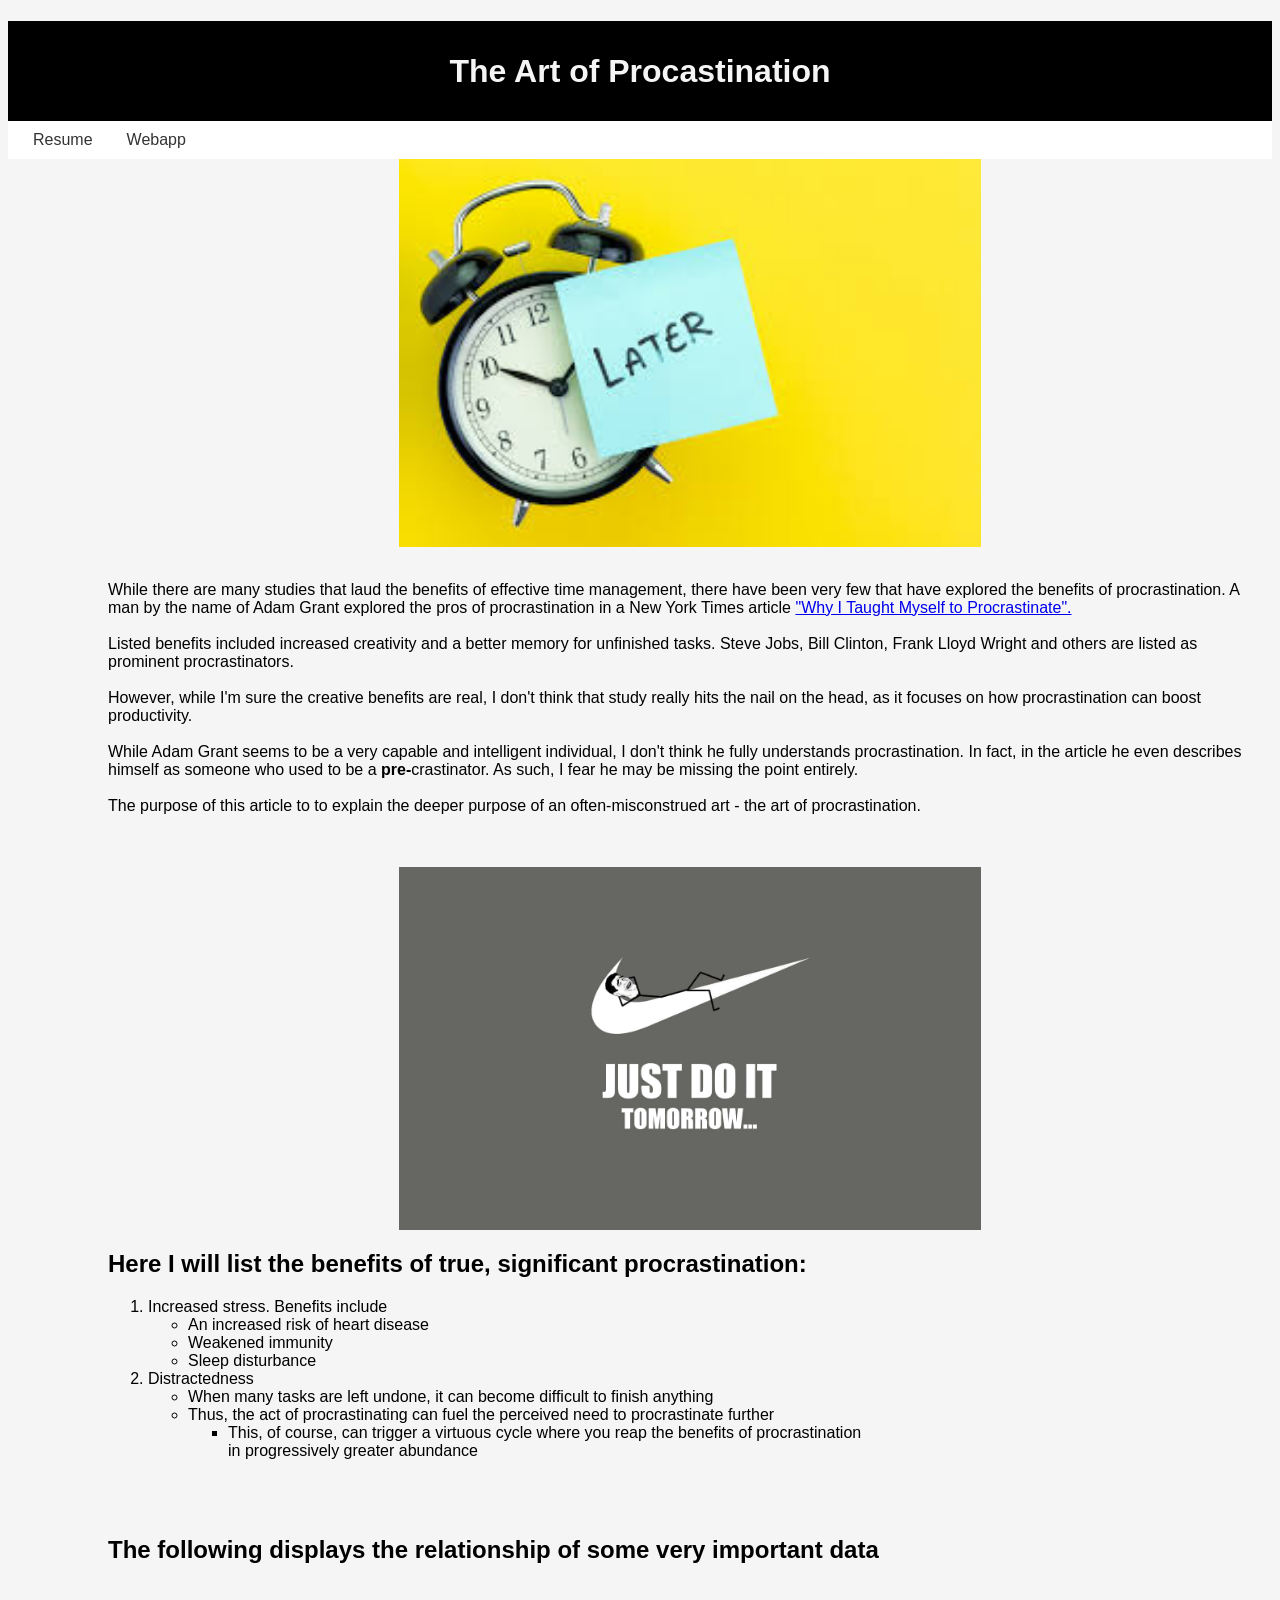
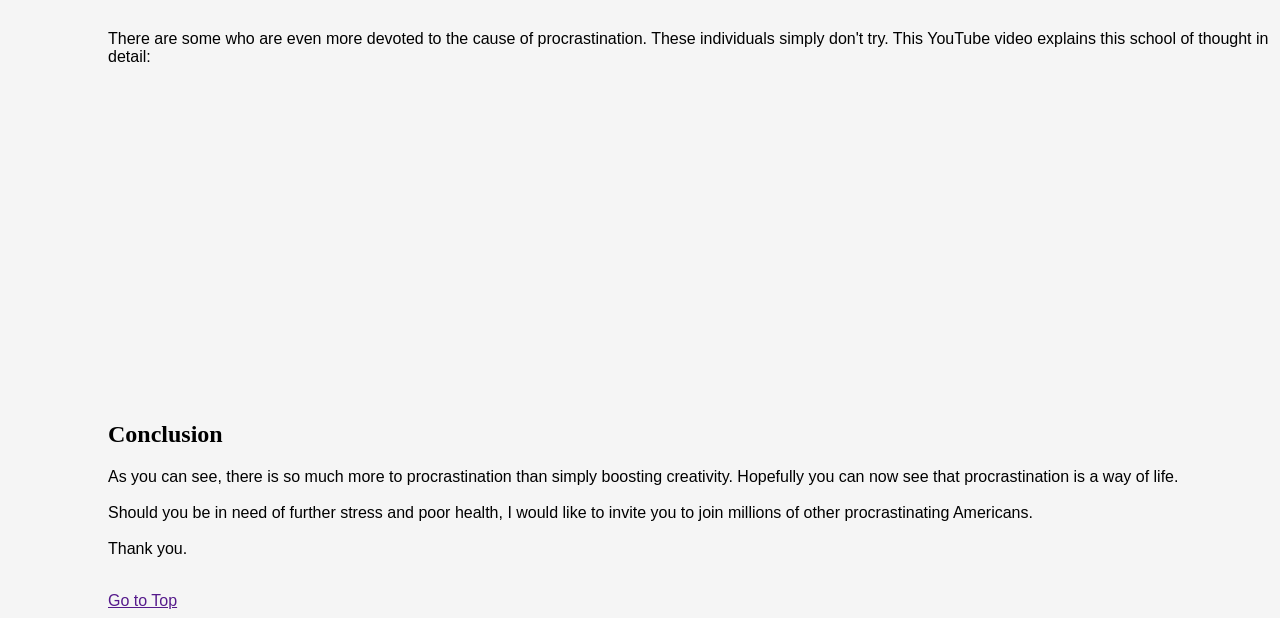
<file: scratch.html>
<!DOCTYPE html>
<html lang="en">
<head>
    <meta charset="UTF-8">
    <meta name="viewport" content="width=device-width, initial-scale=1.0">
    <title>Procrastination</title>
    <link href="css/scratch.css" rel="stylesheet" />
</head>
<body>
    <div class="common header">
        <h1>The Art of Procastination</h1>
    </div>
    <nav>
        <a href="index.html">Resume</a>
        <a href="webapp.html">Webapp</a>
    </nav>
    <div class="mainbody">
        <img src="assets/img/Procrastination_clock_later.jpeg">
        <br>
        <p>
            While there are many studies that laud the benefits of effective time management, there have been very few that
            have explored the benefits of procrastination. A man by the name of Adam Grant explored the
            pros of procrastination in a New York Times article
        <a href="https://www.nytimes.com/2016/01/17/opinion/sunday/why-i-taught-myself-to-procrastinate.html?_r=1">"Why I Taught Myself to Procrastinate".</a>
        <br><br>
            Listed benefits included increased creativity and a better memory for unfinished tasks.
            Steve Jobs, Bill Clinton, Frank Lloyd Wright and others are listed as prominent procrastinators.
        <br><br>
            However, while I'm sure the creative benefits are real, I don't think that study really hits the nail on the head,
            as it focuses on how procrastination can boost productivity.
        <br><br>
            While Adam Grant seems to be a very capable and intelligent individual, I don't think he fully understands procrastination.
            In fact, in the article he even describes himself as someone who used to be a <strong>pre-</strong>crastinator. As such,
            I fear he may be missing the point entirely.
        <br><br>
            The purpose of this article to to explain the deeper purpose of an often-misconstrued art - the art of procrastination.
        </p>
        <br><br>
        <img src="assets/img/procrastination-motivational.jpg">
        <h2>
            Here I will list the benefits of true, significant procrastination:
        </h2>
        <ol class="centered-list">
            <li>Increased stress. Benefits include</li>
            <ul>
                <li>An increased risk of heart disease</li>
                <li>Weakened immunity</li>
                <li>Sleep disturbance</li>
            </ul>
            <li>Distractedness</li>
            <ul>
                <li>When many tasks are left undone, it can become difficult to finish anything</li>
                <li>Thus, the act of procrastinating can fuel the perceived need to procrastinate further</li>
                <ul>
                    <li>This, of course, can trigger a virtuous cycle where you reap the benefits of procrastination<br>
                    in progressively greater abundance</li>
                </ul>
            </ul>
        </ol>
        <h2>
            <br><br>The following displays the relationship of some very important data<br><br>
        </h2>
        <div class='tableauPlaceholder' id='viz1744753804840' style='position: relative'>
            <noscript>
            <a href='#'>
                <img alt='Charts ' src='https:&#47;&#47;public.tableau.com&#47;static&#47;images&#47;Co&#47;ComparingTwoMeasures&#47;Charts&#47;1_rss.png'
                style='border: none' />
            </a>
            </noscript>
            <object class='tableauViz'  style='display:none;'>
                <param name='host_url' value='https%3A%2F%2Fpublic.tableau.com%2F' /> 
                <param name='embed_code_version' value='3' /> 
                <param name='site_root' value='' />
                <param name='name' value='ComparingTwoMeasures&#47;Charts' />
                <param name='tabs' value='no' />
                <param name='toolbar' value='yes' />
                <param name='static_image' value='https:&#47;&#47;public.tableau.com&#47;static&#47;images&#47;Co&#47;ComparingTwoMeasures&#47;Charts&#47;1.png' /> 
                <param name='animate_transition' value='yes' />
                <param name='display_static_image' value='yes' />
                <param name='display_spinner' value='yes' />
                <param name='display_overlay' value='yes' />
                <param name='display_count' value='yes' />
                <param name='language' value='en-US' />
            </object>
        </div>
        <script type='text/javascript'>
            var divElement = document.getElementById('viz1744753804840');
            var vizElement = divElement.getElementsByTagName('object')[0];
            vizElement.style.width='1800px';vizElement.style.height='1227px';
            var scriptElement = document.createElement('script');
            scriptElement.src = 'https://public.tableau.com/javascripts/api/viz_v1.js';
            vizElement.parentNode.insertBefore(scriptElement, vizElement);
        </script>
        <p>
            <br>There are some who are even more devoted to the cause of procrastination.
            These individuals simply don't try. This YouTube video explains this school of thought in detail:<br>
        </p>
    </div>
    <div class="youtube">
        <iframe width="560" height="315" 
          src="https://www.youtube.com/shorts/zK46CHqS8z4" 
          title="YouTube video player" 
          frameborder="0" 
          allow="accelerometer; autoplay; clipboard-write; encrypted-media; gyroscope; picture-in-picture; web-share" 
          allowfullscreen
          style="display: block; margin: 20px auto;">
        </iframe>
        <h2>
            Conclusion
        </h2>
    </div>
    <div class="mainbody">
        <p>
            As you can see, there is so much more to procrastination than simply boosting creativity. Hopefully you can now see
            that procrastination is a way of life.<br><br>Should you be in need of further stress and poor health, I would
            like to invite you to join millions of other procrastinating Americans.<br><br>Thank you.<br><br> 
        </p>
        <a href=""#top">Go to Top</a>
    </div>
</body>
</html>
</file>
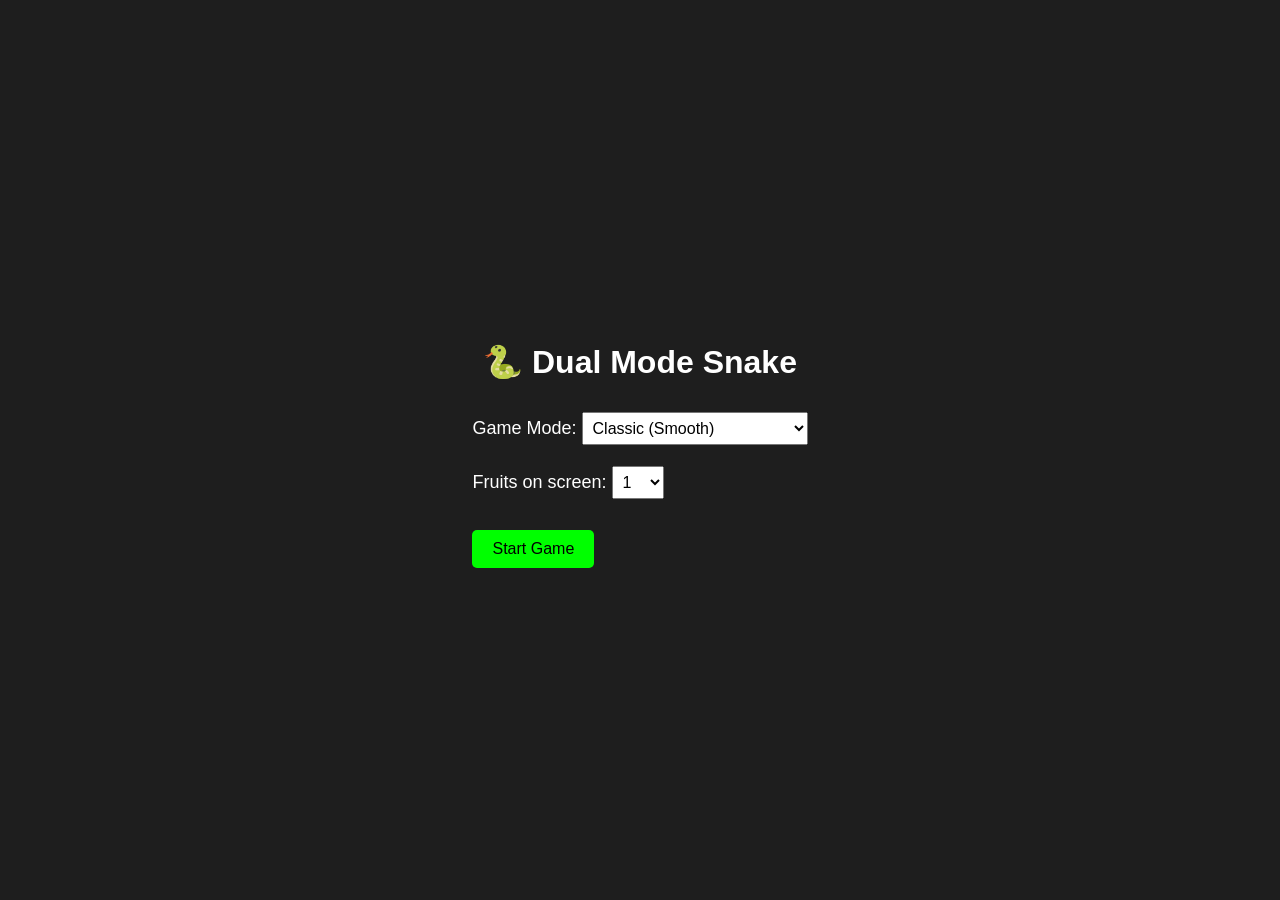
<file: webapp.html>
<!DOCTYPE html>
<html lang="en">
<head>
  <meta charset="UTF-8" />
  <title>Snake Game - Dual Mode</title>
  <style>
    body {
      background: #1e1e1e;
      color: white;
      font-family: sans-serif;
      display: flex;
      flex-direction: column;
      align-items: center;
      margin: 0;
      height: 100vh;
      justify-content: center;
    }

    canvas {
      background: #111;
      border: 2px solid #0f0;
    }

    #info, #setup {
      margin: 10px;
      font-size: 18px;
    }

    button {
      margin-top: 10px;
      padding: 10px 20px;
      font-size: 16px;
      background: #0f0;
      border: none;
      border-radius: 5px;
      color: #000;
      cursor: pointer;
    }

    button:hover {
      background: #0c0;
    }

    select {
      padding: 6px;
      font-size: 16px;
    }
  </style>
</head>
<body>
  <h1>🐍 Dual Mode Snake</h1>

  <div id="setup">
    Game Mode:
    <select id="mode">
      <option value="classic">Classic (Smooth)</option>
      <option value="speed">Speed Mode (Rival Snake)</option>
    </select><br><br>
    Fruits on screen:
    <select id="fruit-count">
      <option value="1" selected>1</option>
      <option value="2">2</option>
      <option value="5">5</option>
      <option value="10">10</option>
      <option value="20">20</option>
    </select><br><br>
    <button id="start-btn">Start Game</button>
  </div>

  <div id="info" style="display:none;">Score: 0 | Level: 1 | High Score: 0</div>
  <canvas id="game" width="600" height="600" style="display:none;"></canvas>
  <button id="play-again" style="display:none;">Play Again</button>

  <script>
    const canvas = document.getElementById("game");
    const ctx = canvas.getContext("2d");
    const info = document.getElementById("info");
    const setup = document.getElementById("setup");
    const fruitSelect = document.getElementById("fruit-count");
    const modeSelect = document.getElementById("mode");
    const startBtn = document.getElementById("start-btn");
    const playAgainBtn = document.getElementById("play-again");

    const gridSize = 20;
    let snake = [], rivalSnake = [];
    let direction = { x: 1, y: 0 };
    let nextDirection = { x: 1, y: 0 };
    let previousHead = null, currentHead = null;
    let score = 0, level = 1, tickRate = 150, tickTimer = 0;
    let fruitCount = 1, highScore = 0;
    let gameRunning = false;
    let lastTime = 0;
    let gameMode = "classic";
    let powerupTimeout;

    function initGame() {
      gameMode = modeSelect.value;
      snake = [{ x: 8, y: 8 }];
      rivalSnake = [{ x: 12, y: 12 }];
      direction = { x: 1, y: 0 };
      nextDirection = { x: 1, y: 0 };
      previousHead = { x: 8, y: 8 };
      currentHead = { x: 8, y: 8 };
      score = 0;
      level = 1;
      tickRate = 150;
      tickTimer = 0;
      fruitCount = parseInt(fruitSelect.value);
      highScore = parseInt(localStorage.getItem("snakeHighScore")) || 0;

      // Place fruits, obstacles, and powerups
      placeFruits();
      placeObstacles();
      placePowerup();

      updateInfo();
      playAgainBtn.style.display = "none";
      gameRunning = true;
      requestAnimationFrame(gameLoop);
    }

    function updateInfo() {
      info.textContent = `Score: ${score} | Level: ${level} | High Score: ${highScore}`;
    }

    function randomPosition(exclude = []) {
      let pos;
      do {
        pos = {
          x: Math.floor(Math.random() * (canvas.width / gridSize)),
          y: Math.floor(Math.random() * (canvas.height / gridSize))
        };
      } while (
        snake.concat(rivalSnake).some(s => s.x === pos.x && s.y === pos.y) ||
        exclude.some(e => e.x === pos.x && e.y === pos.y)
      );
      return pos;
    }

    function placeFruits() {
      foods = [];
      for (let i = 0; i < fruitCount; i++) {
        foods.push({ ...randomPosition(), spawnTime: performance.now() });
      }
    }

    function placeObstacles(count = 5) {
      obstacles = [];
      for (let i = 0; i < count; i++) {
        obstacles.push(randomPosition([...foods]));
      }
    }

    function placePowerup() {
      powerup = { ...randomPosition([...foods, ...obstacles]), spawnTime: performance.now() };
      clearTimeout(powerupTimeout);
      powerupTimeout = setTimeout(() => powerup = null, 5000);
    }

    function gameOver(message) {
      gameRunning = false;
      if (score > highScore) {
        highScore = score;
        localStorage.setItem("snakeHighScore", highScore);
        alert(`🎉 New High Score! ${message}`);
      } else {
        alert(message);
      }
      playAgainBtn.style.display = "block";
    }

    function moveRivalSnake() {
      const head = { ...rivalSnake[0] };
      const directions = [
        { x: 1, y: 0 }, { x: -1, y: 0 },
        { x: 0, y: 1 }, { x: 0, y: -1 }
      ];
      let moved = false;
      while (!moved && directions.length) {
        const d = directions.splice(Math.floor(Math.random() * directions.length), 1)[0];
        const newHead = { x: head.x + d.x, y: head.y + d.y };
        if (
          newHead.x >= 0 && newHead.x < canvas.width / gridSize &&
          newHead.y >= 0 && newHead.y < canvas.height / gridSize &&
          !rivalSnake.some(s => s.x === newHead.x && s.y === newHead.y)
        ) {
          rivalSnake.unshift(newHead);
          if (rivalSnake.length > snake.length) rivalSnake.pop();
          moved = true;
        }
      }

      // Rival eats fruit (grow but no effect on your snake)
      foods.forEach((fruit, i) => {
        if (rivalSnake[0].x === fruit.x && rivalSnake[0].y === fruit.y) {
          foods[i] = randomPosition([...foods, ...obstacles, ...rivalSnake]);
          rivalSnake.push({ ...rivalSnake[rivalSnake.length - 1] }); // grow rival
        }
      });
    }

    function gameTick() {
      previousHead = { ...snake[0] };
      direction = nextDirection;
      const head = { x: snake[0].x + direction.x, y: snake[0].y + direction.y };
      currentHead = head;

      // Check wall collision
      if (
        head.x < 0 || head.x >= canvas.width / gridSize ||
        head.y < 0 || head.y >= canvas.height / gridSize
      ) {
        return gameOver("💥 Hit the wall!");
      }

      if (obstacles.some(ob => ob.x === head.x && ob.y === head.y)) {
        return gameOver("💣 Hit an obstacle!");
      }

      if (
        gameMode === "classic" &&
        snake.some((seg, i) => seg.x === head.x && seg.y === head.y && i !== snake.length - 1)
      ) return gameOver("☠️ Bit yourself!");

      if (gameMode === "speed" && rivalSnake.some(seg => seg.x === head.x && seg.y === head.y)) {
        return gameOver("⚠️ Collided with the rival snake!");
      }

      snake.unshift(head);

      let ate = false;
      foods.forEach((fruit, i) => {
        if (head.x === fruit.x && head.y === fruit.y) {
          foods[i] = { ...randomPosition([...foods, ...obstacles]), spawnTime: performance.now() };
          score++;
          ate = true;

          if (score % 5 === 0) {
            level++;
            tickRate = Math.max(50, tickRate - 10);
            if (level === 5) placeObstacles(5);
            if (level >= 10 && !powerup) placePowerup();
          }
        }
      });

      if (!ate) snake.pop();

      if (powerup && head.x === powerup.x && head.y === powerup.y) {
        score += 3;
        powerup = null;
      }

      if (gameMode === "speed") moveRivalSnake();

      updateInfo();
    }

    function drawCell(x, y, color, scale = 1) {
      const size = gridSize * scale;
      const offset = gridSize * (1 - scale) / 2;
      ctx.fillStyle = color;
      ctx.fillRect(x * gridSize + offset, y * gridSize + offset, size, size);
    }

    function gameLoop(timestamp) {
      if (!lastTime) lastTime = timestamp;
      const delta = timestamp - lastTime;
      lastTime = timestamp;
      tickTimer += delta;

      while (tickTimer >= tickRate) {
        tickTimer -= tickRate;
        gameTick();
      }

      const interp = tickTimer / tickRate;

      ctx.fillStyle = "#111";
      ctx.fillRect(0, 0, canvas.width, canvas.height);

      // Snake
      snake.forEach((seg, i) => {
        if (i === 0 && gameMode === "classic" && previousHead && currentHead) {
          const x = previousHead.x + (currentHead.x - previousHead.x) * interp;
          const y = previousHead.y + (currentHead.y - previousHead.y) * interp;
          drawCell(x, y, "#0f0");
        } else {
          drawCell(seg.x, seg.y, "#090");
        }
      });

      if (gameMode === "speed") {
        rivalSnake.forEach(seg => drawCell(seg.x, seg.y, "#f0f"));
      }

      const bounce = Math.abs(Math.sin(timestamp / 150)) * 0.2 + 0.8;
      foods.forEach(fruit => drawCell(fruit.x, fruit.y, "#f00", bounce));
      if (obstacles.length) obstacles.forEach(ob => drawCell(ob.x, ob.y, "#555"));
      if (powerup) {
        const pulse = 0.7 + 0.3 * Math.sin(timestamp / 100);
        drawCell(powerup.x, powerup.y, "#00f", pulse);
      }

      if (gameRunning) requestAnimationFrame(gameLoop);
    }

    window.addEventListener("keydown", e => {
      switch (e.key) {
        case "ArrowUp": if (direction.y === 0) nextDirection = { x: 0, y: -1 }; break;
        case "ArrowDown": if (direction.y === 0) nextDirection = { x: 0, y: 1 }; break;
        case "ArrowLeft": if (direction.x === 0) nextDirection = { x: -1, y: 0 }; break;
        case "ArrowRight": if (direction.x === 0) nextDirection = { x: 1, y: 0 }; break;
      }
    });

    startBtn.addEventListener("click", () => {
      setup.style.display = "none";
      canvas.style.display = "block";
      info.style.display = "block";
      initGame();
    });

    playAgainBtn.addEventListener("click", () => {
      setup.style.display = "block";
      canvas.style.display = "none";
      info.style.display = "none";
      playAgainBtn.style.display = "none";
    });
  </script>
</body>
</html>
</file>
<file: css/scratch.css>
.common{
    text-align: center;
    font-family:'Lucida Sans', 'Lucida Sans Regular', 'Lucida Grande', 'Lucida Sans Unicode', Geneva, Verdana, sans-serif;
}

.header{
    background-color: black;
    color: whitesmoke;
    height: 100px;
    line-height: 100px;
}

.mainbody{
    padding-left: 100px;
    font-family: 'Lucida Sans', 'Lucida Sans Regular', 'Lucida Grande', 'Lucida Sans Unicode', Geneva, Verdana, sans-serif;
}
/* 
.footer{
    position: fixed;
    background-color:cornsilk;
    color:black;
    bottom: 0px;
    left: 5px;
    right: 5px;
    height: 25px;
    line-height: 25px; */
/* } */

img{
    display: block;
    width: 50%;
    margin-left:auto;
    margin-right:auto;
}

nav{
    background-color:rgb(255, 255, 255);
    padding: 10px;
    overflow: hidden;
}

nav a{
    color: #333;
    text-decoration: none;
    padding: 15px;
    font-family:'Segoe UI', Tahoma, Geneva, Verdana, sans-serif;
}

nav a:hover{
    background-color: #ffea63;
}
.centered-list{
    font-family: 'Lucida Sans', 'Lucida Sans Regular', 'Lucida Grande', 'Lucida Sans Unicode', Geneva, Verdana, sans-serif;
    list-style-position: outside;
    display: table;
    text-align: left;
}
.youtube{
    font-family:Cambria, Cochin, Georgia, Times, 'Times New Roman', serif;
    padding-left: 100px;
}
body{
    background-color: whitesmoke;
}
</file>
